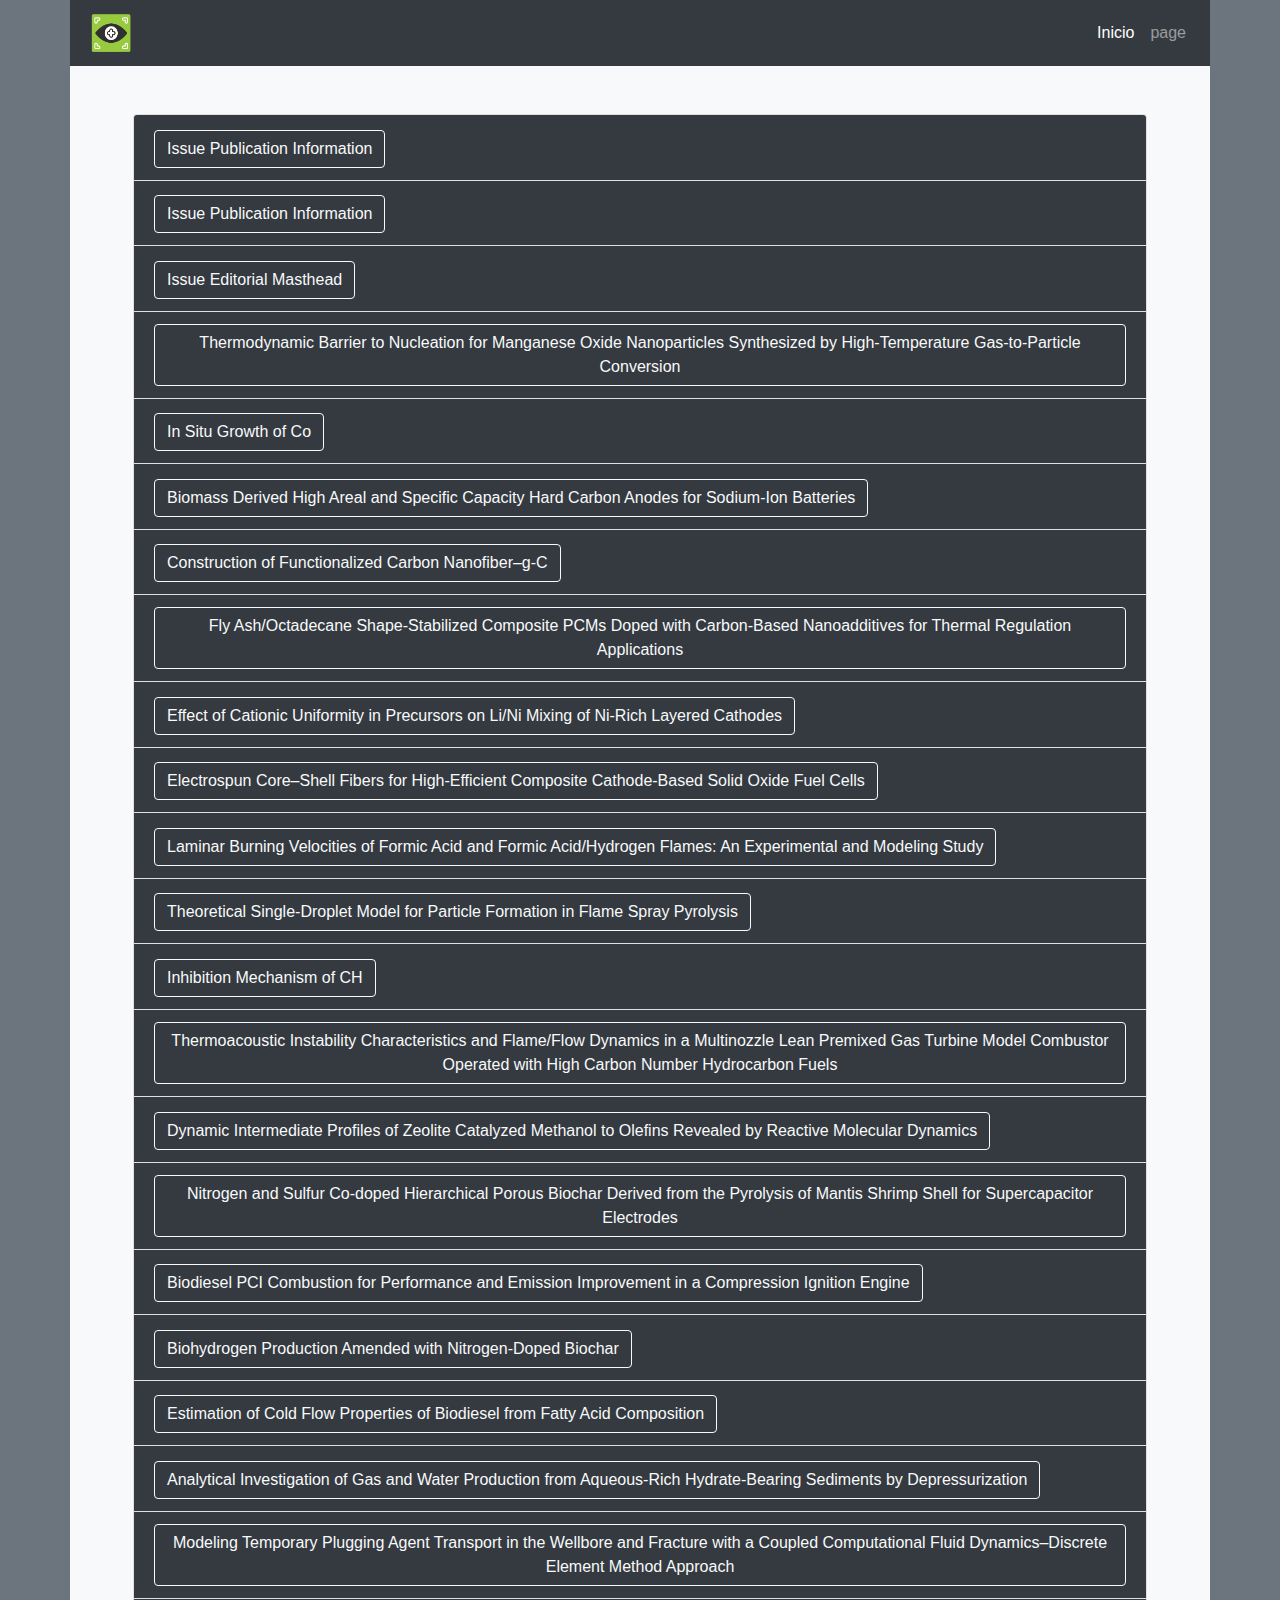
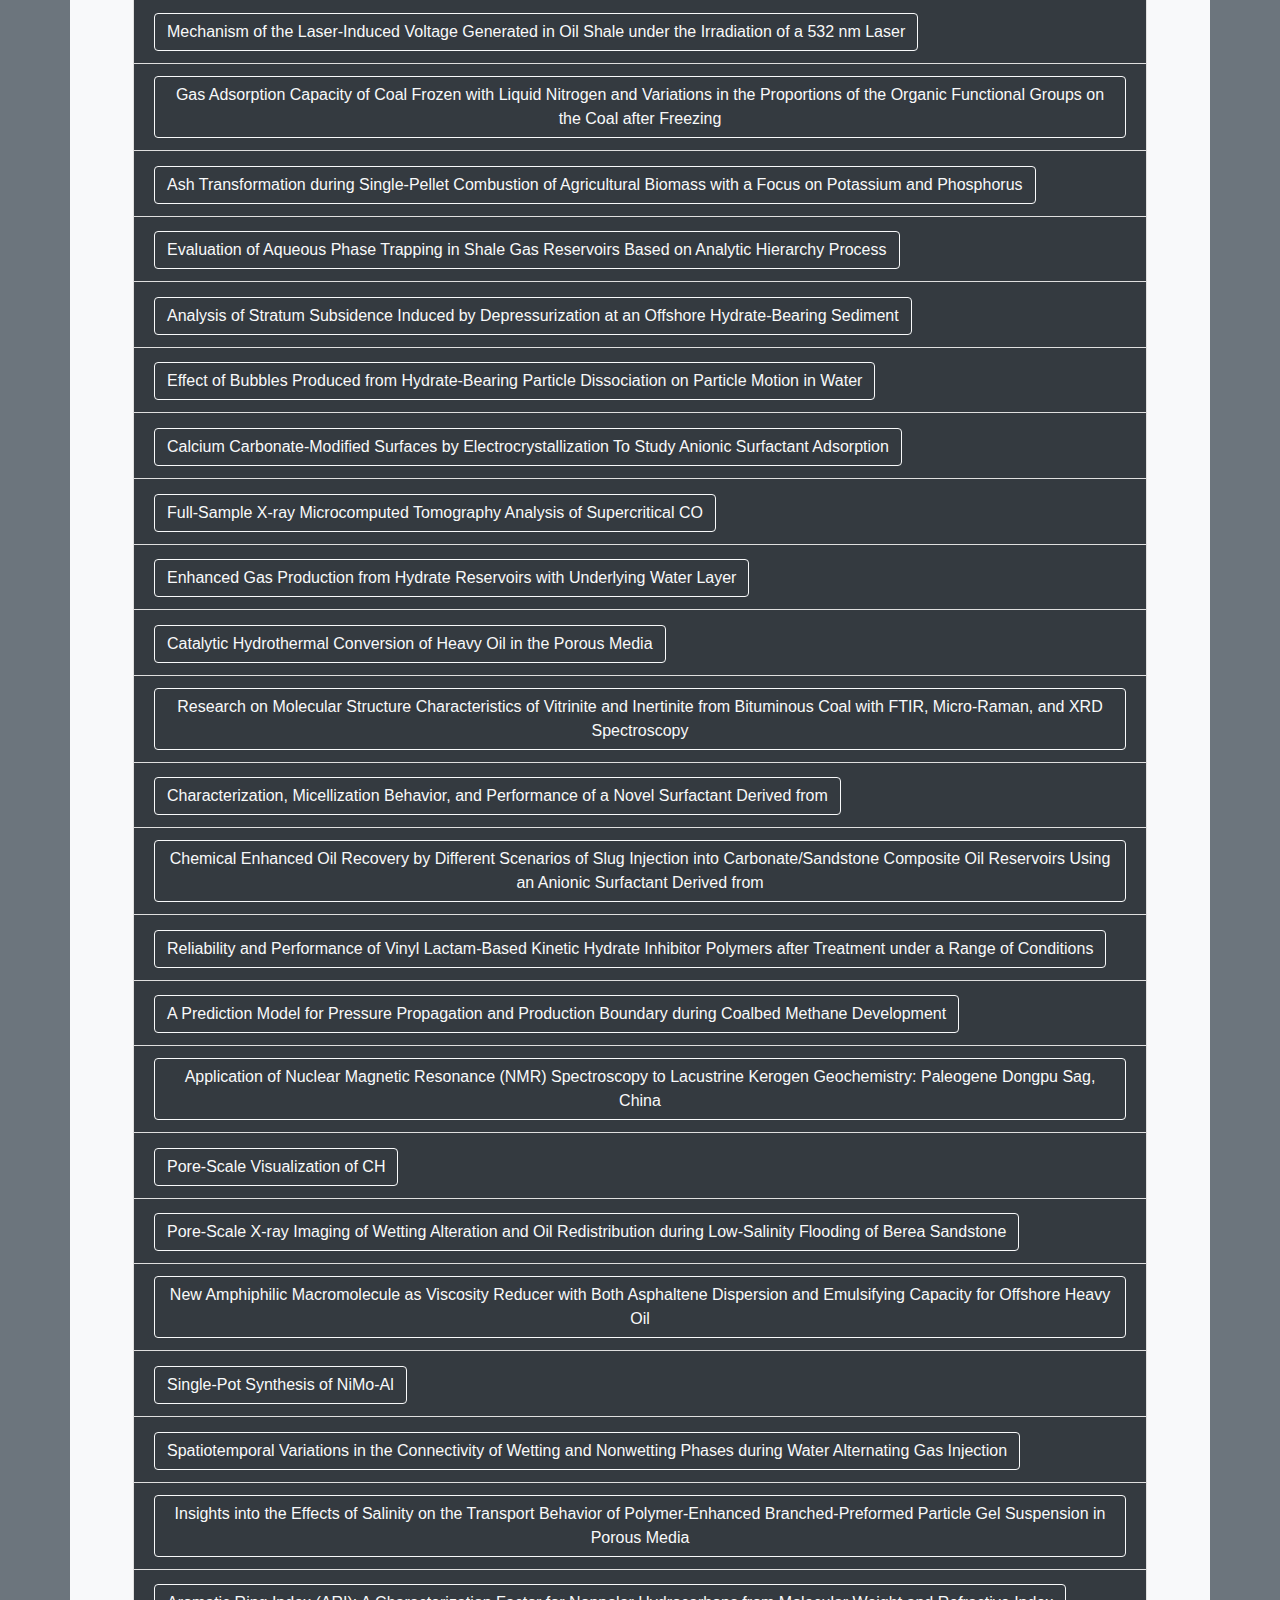
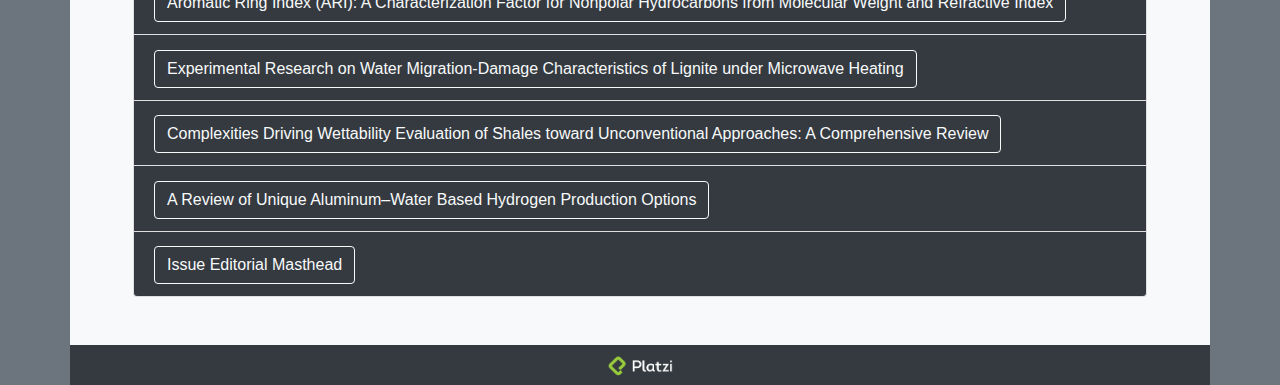
<file: finder/index.html>
<!DOCTYPE html>
<html lang="es">
  <head>
    <meta charset="UTF-8" />
    <meta name="viewport" content="width=device-width, initial-scale=1.0" />
    <title>Asistente buscador de papers</title>

    <!-- Own styles -->

    <link rel="stylesheet" href="../src/css/main.css" />

    <!-- Bootstrap  -->

    <link
      rel="stylesheet"
      href="https://stackpath.bootstrapcdn.com/bootstrap/4.4.1/css/bootstrap.min.css"
      integrity="sha384-Vkoo8x4CGsO3+Hhxv8T/Q5PaXtkKtu6ug5TOeNV6gBiFeWPGFN9MuhOf23Q9Ifjh"
      crossorigin="anonymous"
    />
  </head>
  <body class="bg-secondary">
    <div class="container">
      <div class="row">
        <div class="col">
          <!-- Header -->
          <div class="row">
            <div class="col p-0">
              <nav class="navbar navbar-expand-lg navbar-dark bg-dark">
                <a class="navbar-brand p-0" href="../">
                  <img
                    src="../src/img/isotipo.png"
                    width="50"
                    height="50"
                    class="d-inline-block align-top"
                    alt="logo"
                  />
                </a>
                <button
                  class="navbar-toggler"
                  type="button"
                  data-toggle="collapse"
                  data-target="#navbarTogglerDemo02"
                  aria-controls="navbarTogglerDemo02"
                  aria-expanded="false"
                  aria-label="Toggle navigation"
                >
                  <span class="navbar-toggler-icon"></span>
                </button>

                <div class="collapse navbar-collapse" id="navbarTogglerDemo02">
                  <ul class="navbar-nav ml-auto mt-2 mt-lg-0">
                    <li class="nav-item active">
                      <a class="nav-link" href="../"
                        >Inicio <span class="sr-only">(current)</span></a
                      >
                    </li>
                    <li class="nav-item">
                      <a class="nav-link" href="../finder">page</a>
                    </li>
                  </ul>
                </div>
              </nav>
            </div>
          </div>

          <!-- Header end -->

          <!-- Body -->

          <div class="row bg-light">
            <div class="col d-flex flex-column align-items-center">
              <div
                class="accordion my-5 mx-lg-5 px-lg-5 w-100"
                id="accordion"
              ></div>
            </div>
          </div>

          <!-- Body end -->

          <!-- Footer start -->

          <footer class="row bg-dark" style="height: 40px;">
            <div
              class="col d-flex flex-row justify-content-center align-items-center p-0"
            >
              <a href="https://platzi.com" class="platzi_logo" target="_blank">
                <img
                  width="20"
                  src="../src/img/platzi-isotipo.png"
                  alt="Isotipo de Platzi"
                />
                <img
                  height="20"
                  src="../src/img/platzi-logotipo.png"
                  alt="Logotipo de Platzi"
                />
              </a>
            </div>
          </footer>

          <!-- Footer end -->
        </div>
      </div>
    </div>

    <!-- Bootstrap -->

    <script
      src="https://code.jquery.com/jquery-3.4.1.slim.min.js"
      integrity="sha384-J6qa4849blE2+poT4WnyKhv5vZF5SrPo0iEjwBvKU7imGFAV0wwj1yYfoRSJoZ+n"
      crossorigin="anonymous"
    ></script>
    <script
      src="https://cdn.jsdelivr.net/npm/popper.js@1.16.0/dist/umd/popper.min.js"
      integrity="sha384-Q6E9RHvbIyZFJoft+2mJbHaEWldlvI9IOYy5n3zV9zzTtmI3UksdQRVvoxMfooAo"
      crossorigin="anonymous"
    ></script>
    <script
      src="https://stackpath.bootstrapcdn.com/bootstrap/4.4.1/js/bootstrap.min.js"
      integrity="sha384-wfSDF2E50Y2D1uUdj0O3uMBJnjuUD4Ih7YwaYd1iqfktj0Uod8GCExl3Og8ifwB6"
      crossorigin="anonymous"
    ></script>

    <!-- CIA Fetch data -->

    <script src="./fetchData.js"></script>
  </body>
</html>
</file>
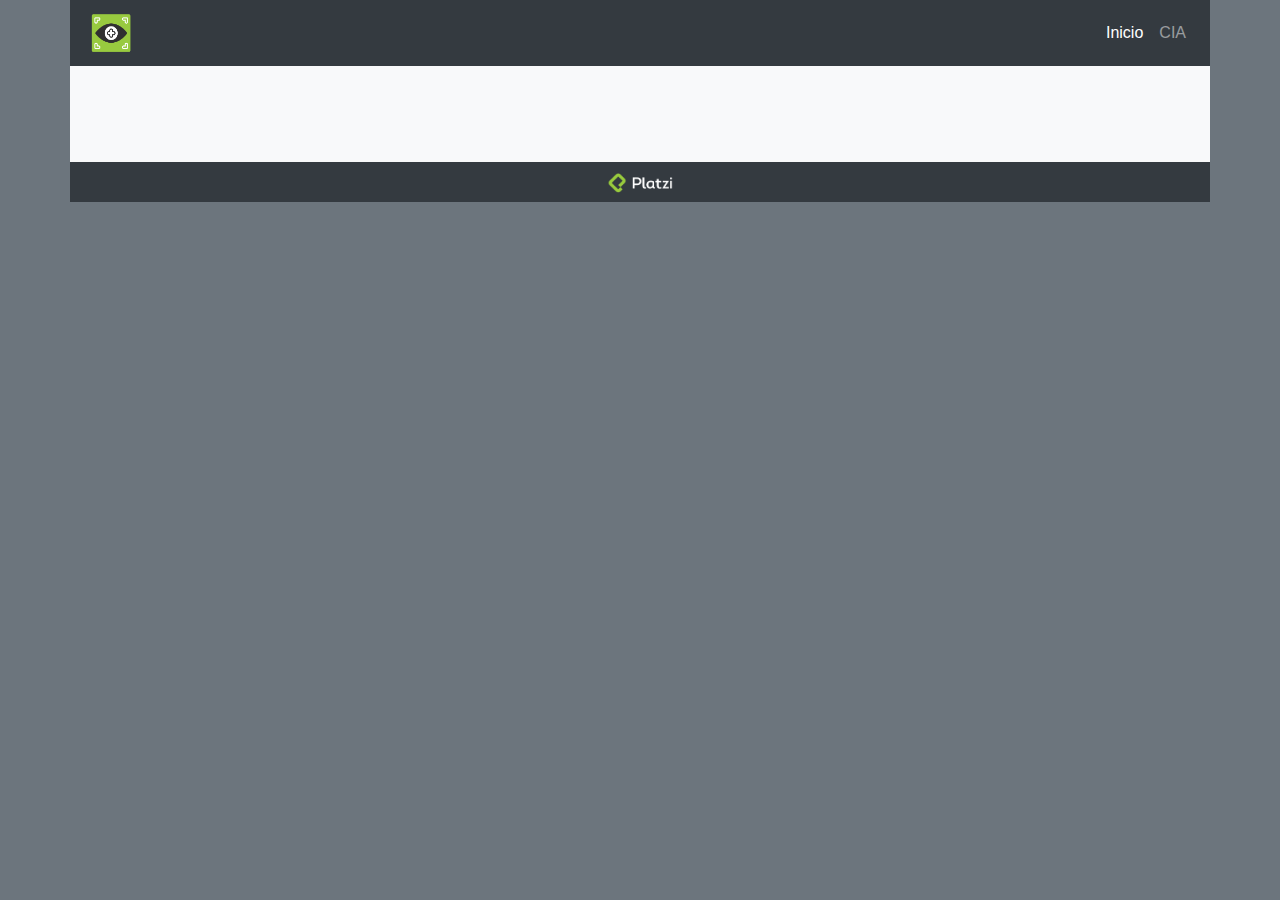
<file: articles_web/finder/index.html>
<!DOCTYPE html>
<html lang="es">
  <head>
    <meta charset="UTF-8" />
    <meta name="viewport" content="width=device-width, initial-scale=1.0" />
    <title>Platzi Intelligence Agency</title>

    <!-- Own styles -->

    <link rel="stylesheet" href="../src/css/main.css" />

    <!-- Bootstrap  -->

    <link
      rel="stylesheet"
      href="https://stackpath.bootstrapcdn.com/bootstrap/4.4.1/css/bootstrap.min.css"
      integrity="sha384-Vkoo8x4CGsO3+Hhxv8T/Q5PaXtkKtu6ug5TOeNV6gBiFeWPGFN9MuhOf23Q9Ifjh"
      crossorigin="anonymous"
    />
  </head>
  <body class="bg-secondary">
    <div class="container">
      <div class="row">
        <div class="col">
          <!-- Header -->
          <div class="row">
            <div class="col p-0">
              <nav class="navbar navbar-expand-lg navbar-dark bg-dark">
                <a class="navbar-brand p-0" href="../">
                  <img
                    src="../src/img/isotipo.png"
                    width="50"
                    height="50"
                    class="d-inline-block align-top"
                    alt="logo"
                  />
                </a>
                <button
                  class="navbar-toggler"
                  type="button"
                  data-toggle="collapse"
                  data-target="#navbarTogglerDemo02"
                  aria-controls="navbarTogglerDemo02"
                  aria-expanded="false"
                  aria-label="Toggle navigation"
                >
                  <span class="navbar-toggler-icon"></span>
                </button>

                <div class="collapse navbar-collapse" id="navbarTogglerDemo02">
                  <ul class="navbar-nav ml-auto mt-2 mt-lg-0">
                    <li class="nav-item active">
                      <a class="nav-link" href="../"
                        >Inicio <span class="sr-only">(current)</span></a
                      >
                    </li>
                    <li class="nav-item">
                      <a class="nav-link" href="../cia">CIA</a>
                    </li>
                  </ul>
                </div>
              </nav>
            </div>
          </div>

          <!-- Header end -->

          <!-- Body -->

          <div class="row bg-light">
            <div class="col d-flex flex-column align-items-center">
              <div
                class="accordion my-5 mx-lg-5 px-lg-5 w-100"
                id="accordion"
              ></div>
            </div>
          </div>

          <!-- Body end -->

          <!-- Footer start -->

          <footer class="row bg-dark" style="height: 40px;">
            <div
              class="col d-flex flex-row justify-content-center align-items-center p-0"
            >
              <a href="https://platzi.com" class="platzi_logo" target="_blank">
                <img
                  width="20"
                  src="../src/img/platzi-isotipo.png"
                  alt="Isotipo de Platzi"
                />
                <img
                  height="20"
                  src="../src/img/platzi-logotipo.png"
                  alt="Logotipo de Platzi"
                />
              </a>
            </div>
          </footer>

          <!-- Footer end -->
        </div>
      </div>
    </div>

    <!-- Bootstrap -->

    <script
      src="https://code.jquery.com/jquery-3.4.1.slim.min.js"
      integrity="sha384-J6qa4849blE2+poT4WnyKhv5vZF5SrPo0iEjwBvKU7imGFAV0wwj1yYfoRSJoZ+n"
      crossorigin="anonymous"
    ></script>
    <script
      src="https://cdn.jsdelivr.net/npm/popper.js@1.16.0/dist/umd/popper.min.js"
      integrity="sha384-Q6E9RHvbIyZFJoft+2mJbHaEWldlvI9IOYy5n3zV9zzTtmI3UksdQRVvoxMfooAo"
      crossorigin="anonymous"
    ></script>
    <script
      src="https://stackpath.bootstrapcdn.com/bootstrap/4.4.1/js/bootstrap.min.js"
      integrity="sha384-wfSDF2E50Y2D1uUdj0O3uMBJnjuUD4Ih7YwaYd1iqfktj0Uod8GCExl3Og8ifwB6"
      crossorigin="anonymous"
    ></script>

    <!-- CIA Fetch data -->

    <script src="./fetchData.js"></script>
  </body>
</html>
</file>
<file: src/css/main.css>
/* Some stuff */

.cover {
    object-fit: cover !important;
}

.home_text {
    font-size: 20px;
}

.platzi_logo {
    text-decoration: none !important
}
</file>
<file: articles_web/src/css/main.css>
/* Some stuff */

.cover {
    object-fit: cover !important;
}

.home_text {
    font-size: 20px;
}

.platzi_logo {
    text-decoration: none !important
}
</file>
